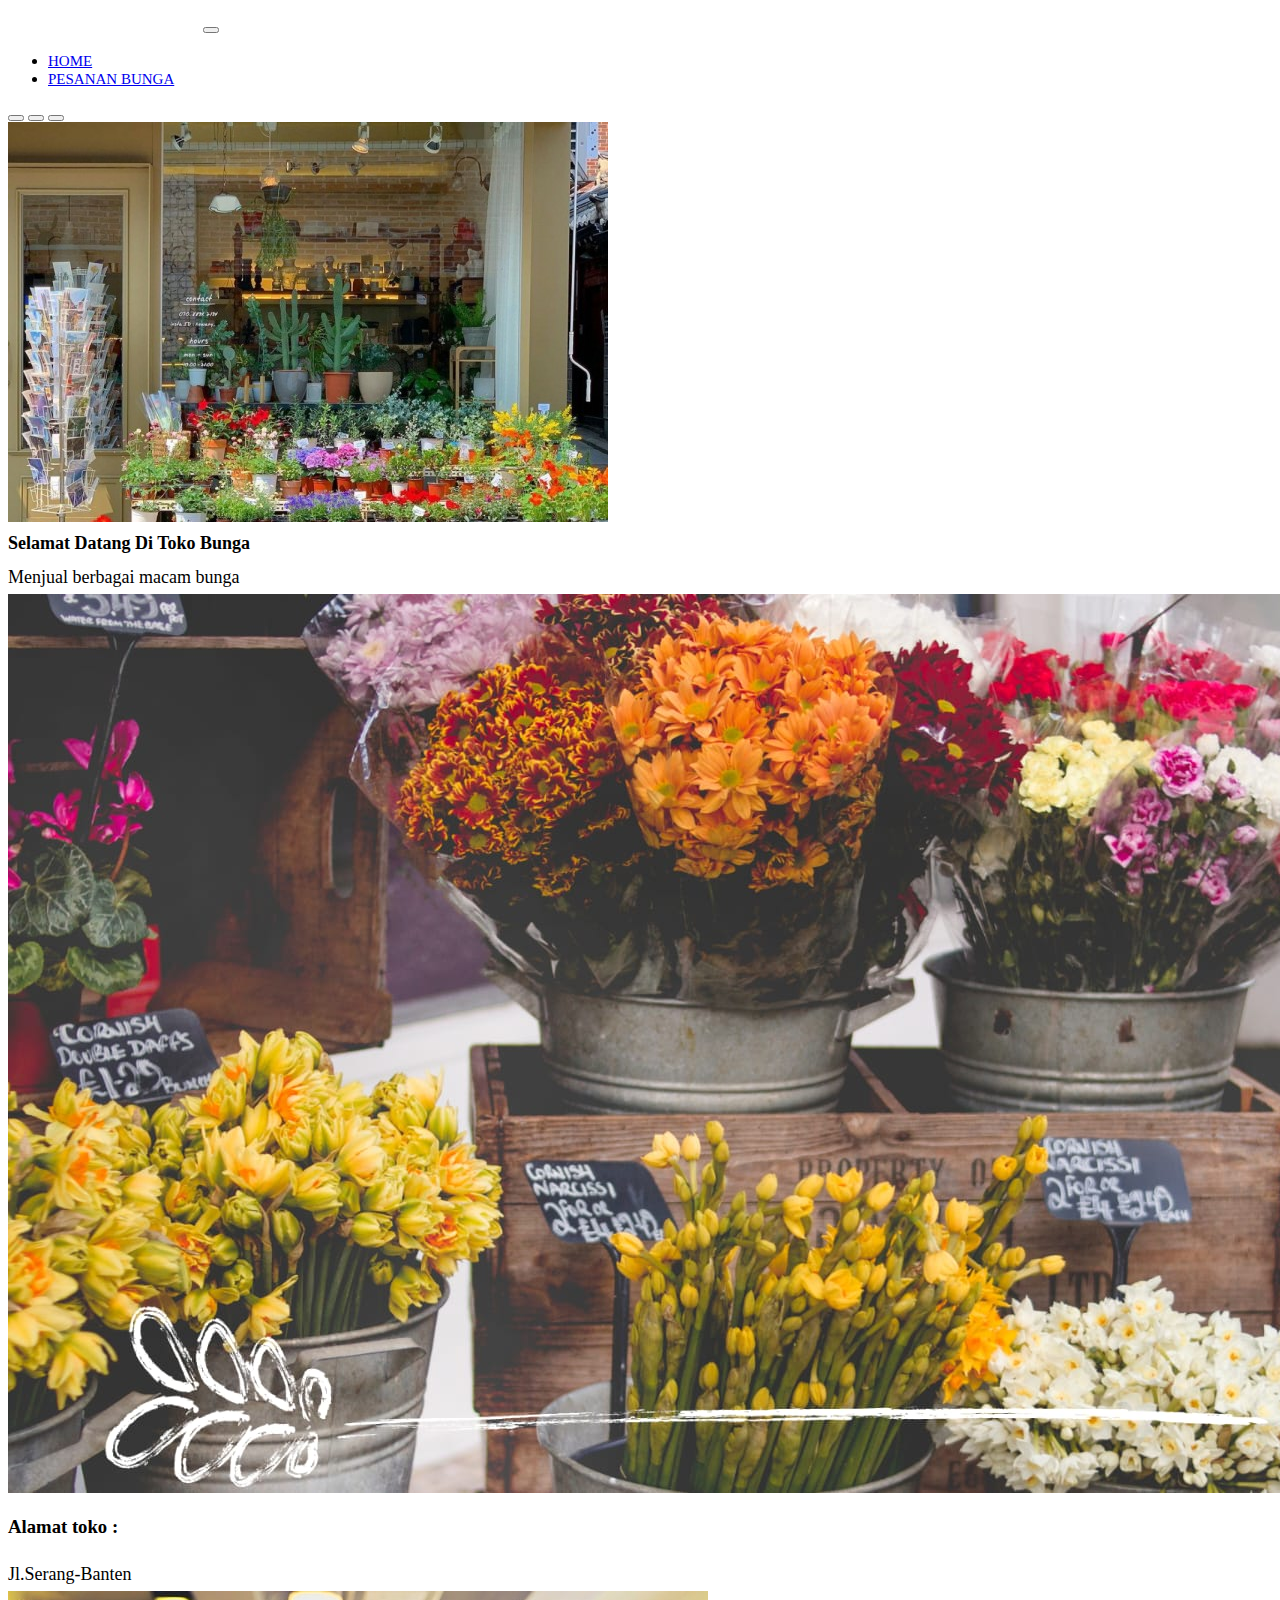
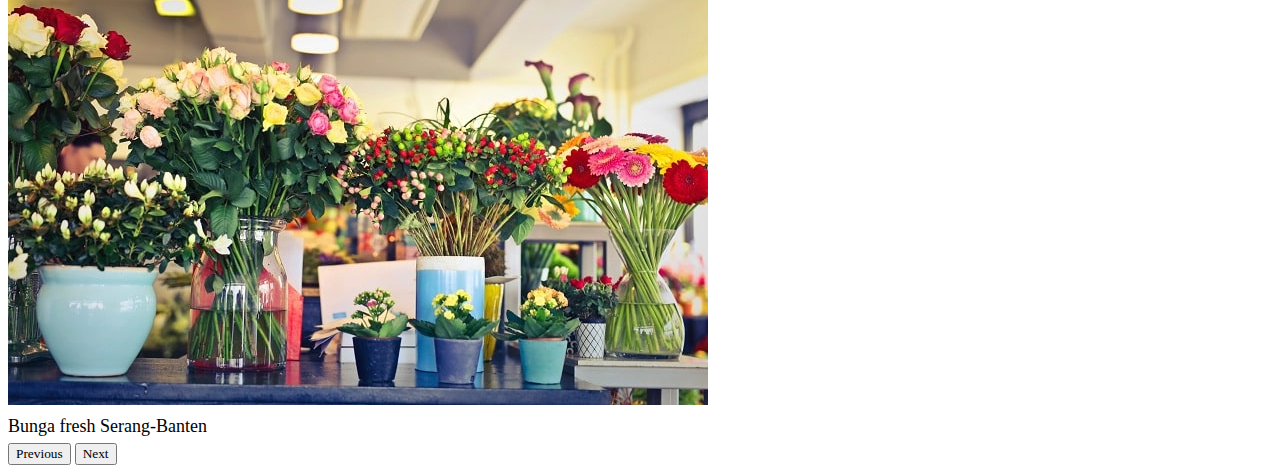
<file: chapter1/index.html>
<!DOCTYPE html>
<html lang="en">
  <head>
    <meta charset="UTF-8" />
    <meta name="viewport" content="width=device-width, initial-scale=1.0" />
    <title>Toko bunga</title>
    <link
      href="https://cdn.jsdelivr.net/npm/bootstrap@5.3.1/dist/css/bootstrap.min.css"
      rel="stylesheet"
      integrity="sha384-4bw+/aepP/YC94hEpVNVgiZdgIC5+VKNBQNGCHeKRQN+PtmoHDEXuppvnDJzQIu9"
      crossorigin="anonymous"
    />

    <link rel="stylesheet" href="style.css" />
  </head>
  <body>
    <!--navbar-->
    <nav class="navbar navbar-expand-lg navbar-dark bg-dark fixed-top">
      <div class="container">
        <a class="navbar-brand" href="#">Toko Bunga</a>
        <button
          class="navbar-toggler"
          type="button"
          data-bs-toggle="collapse"
          data-bs-target="#navbarNav"
          aria-controls="navbarNav"
          aria-expanded="false"
          aria-label="Toggle navigation"
        >
          <span class="navbar-toggler-icon"></span>
        </button>
        <div class="collapse navbar-collapse" id="navbarNav">
          <ul class="navbar-nav ms-auto mb-2 mb-lg-0">
            <li class="nav-item">
              <a class="nav-link active" aria-current="page" href="#">Home</a>
            </li>
            <li class="nav-item">
              <a class="nav-link" href="pesan.html">Pesanan bunga</a>
            </li>
          </ul>
        </div>
      </div>
    </nav>

    <!--carousel-->
    <div id="carouselExampleCaptions" class="carousel slide">
      <div class="carousel-indicators">
        <button
          type="button"
          data-bs-target="#carouselExampleCaptions"
          data-bs-slide-to="0"
          class="active"
          aria-current="true"
          aria-label="Slide 1"
        ></button>
        <button
          type="button"
          data-bs-target="#carouselExampleCaptions"
          data-bs-slide-to="1"
          aria-label="Slide 2"
        ></button>
        <button
          type="button"
          data-bs-target="#carouselExampleCaptions"
          data-bs-slide-to="2"
          aria-label="Slide 3"
        ></button>
      </div>
      <div class="carousel-inner">
        <div class="carousel-item active">
          <img src="../chapter1/s1.jpg" class="d-block w-100" alt="..." />
          <div class="carousel-caption d-none d-md-block">
            <h1>Selamat Datang Di Toko Bunga</h1>
            <p>Menjual berbagai macam bunga</p>
          </div>
        </div>
        <div class="carousel-item">
          <img src="../chapter1/s2.jpg" class="d-block w-100" alt="..." />
          <div class="carousel-caption d-none d-md-block">
            <h3>Alamat toko :</h3>
            <p>Jl.Serang-Banten</p>
          </div>
        </div>
        <div class="carousel-item">
          <img src="../chapter1/s3.jpg" class="d-block w-100" alt="..." />
          <div class="carousel-caption d-none d-md-block">
            <p>Bunga fresh Serang-Banten</p>
          </div>
        </div>
      </div>
      <button
        class="carousel-control-prev"
        type="button"
        data-bs-target="#carouselExampleCaptions"
        data-bs-slide="prev"
      >
        <span class="carousel-control-prev-icon" aria-hidden="true"></span>
        <span class="visually-hidden">Previous</span>
      </button>
      <button
        class="carousel-control-next"
        type="button"
        data-bs-target="#carouselExampleCaptions"
        data-bs-slide="next"
      >
        <span class="carousel-control-next-icon" aria-hidden="true"></span>
        <span class="visually-hidden">Next</span>
      </button>
    </div>

    <script
      src="https://cdn.jsdelivr.net/npm/bootstrap@5.3.1/dist/js/bootstrap.bundle.min.js"
      integrity="sha384-HwwvtgBNo3bZJJLYd8oVXjrBZt8cqVSpeBNS5n7C8IVInixGAoxmnlMuBnhbgrkm"
      crossorigin="anonymous"
    ></script>
  </body>
</html>
</file>
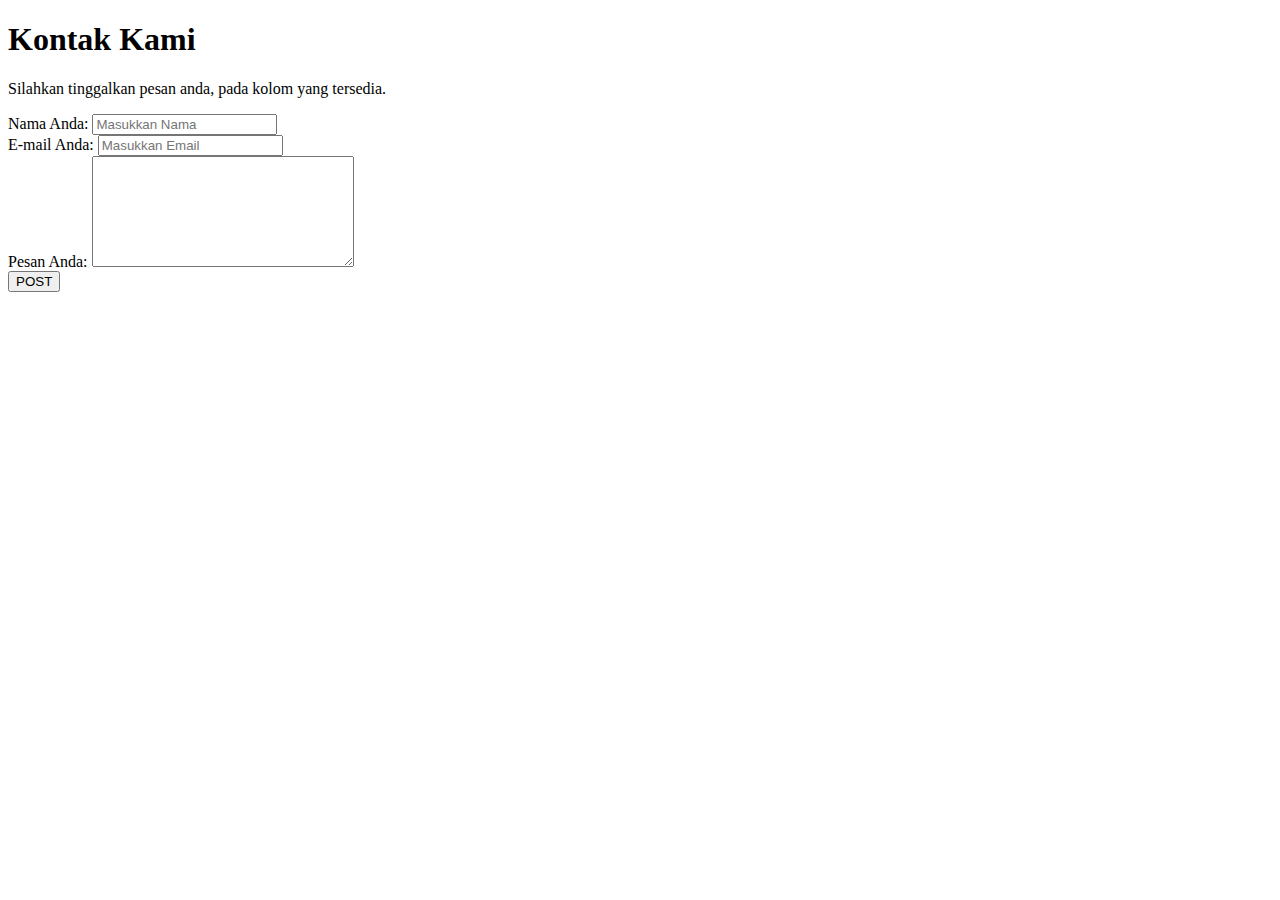
<file: chapter1/pesan.html>
<!DOCTYPE html>
<html lang="en">
  <head>
    <meta charset="UTF-8" />
    <meta name="viewport" content="width=device-width, initial-scale=1.0" />
    <title>Macam_bunga</title>
    <link
      href="https://cdn.jsdelivr.net/npm/bootstrap@5.3.1/dist/css/bootstrap.min.css"
      rel="stylesheet"
      integrity="sha384-4bw+/aepP/YC94hEpVNVgiZdgIC5+VKNBQNGCHeKRQN+PtmoHDEXuppvnDJzQIu9"
      crossorigin="anonymous"
    />
  </head>
  <body>
    <div class="row">
      <div class="col">
        <h1>Kontak Kami</h1>
        <p>Silahkan tinggalkan pesan anda, pada kolom yang tersedia.</p>
      </div>

      <div class="col">
        <form method="post" action="#">
          <div class="form-group">
            <label for="">Nama Anda:</label>
            <input
              type="text"
              class="form-control"
              name="nama"
              placeholder="Masukkan Nama"
            />
          </div>

          <div class="form-group">
            <label for="">E-mail Anda:</label>
            <input
              type="email"
              class="form-control"
              name="email"
              placeholder="Masukkan Email"
            />
          </div>

          <div class="form-group">
            <label for="">Pesan Anda:</label>
            <textarea
              name="pesan"
              class="form-control"
              cols="30"
              rows="7"
            ></textarea>
          </div>

          <input class="btn btn-primary" type="submit" value="POST" />
        </form>
      </div>
    </div>
    <script
      src="https://cdn.jsdelivr.net/npm/bootstrap@5.3.1/dist/js/bootstrap.bundle.min.js"
      integrity="sha384-HwwvtgBNo3bZJJLYd8oVXjrBZt8cqVSpeBNS5n7C8IVInixGAoxmnlMuBnhbgrkm"
      crossorigin="anonymous"
    ></script>
  </body>
</html>
</file>
<file: chapter1/style.css>
* {
  font-family: montserrat;
}
body {
  background: f1fbff;
}
.section-padding {
  padding: 100px 0;
}
.caroursel-item {
  height: 100vh;
  min-height: 300px;
}
.carousel-caption {
  bottom: 220px;
  z-index: 2;
}
.carousel-caption h1 {
  font-size: 60%;
  margin: auto;
  font-size: 18px;
  line-height: 1.9;
}
.carousel-caption p {
  font-size: 60%;
  margin: auto;
  font-size: 18px;
  line-height: 1.9;
}

.carousel-inner::before {
  content: "";
  position: absolute;
  width: 100%;
  height: 100%;
  top: 0;
  left: 0;
  z-index: 1;
}
.navbar-nav a {
  font-size: 15px;
  text-transform: uppercase;
  font-weight: 500;
}
.navbar-dark .navbar-brand {
  color: #fff;
  font-size: 25px;
  text-transform: uppercase;
  font-weight: 700;
  letter-spacing: 2px;
}
@media only screen and (max-width: 767px) {
  .navbar-nav {
    text-align: center;
  }
  .carousel-caption {
    bottom: 125px;
  }
  .carousel-caption h1 {
    font-size: 17px;
  }
  .carousel-caption {
    padding: 10px 15px;
  }
}
</file>
